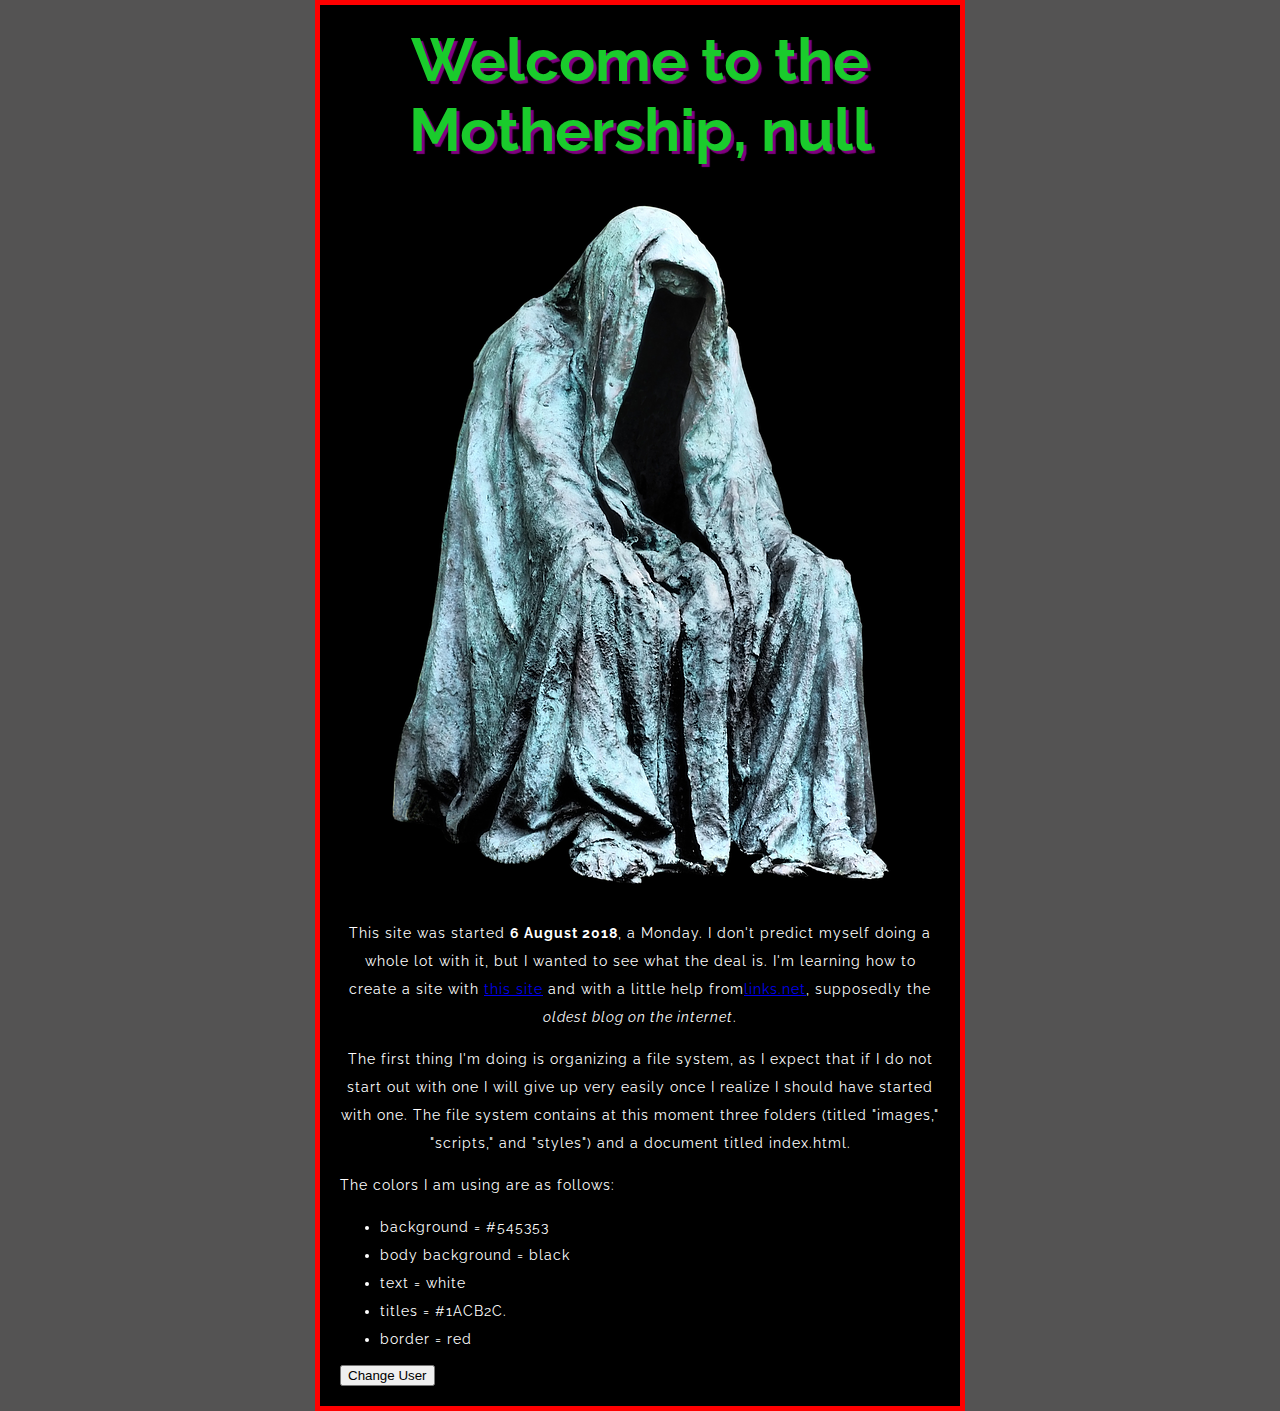
<file: index.html>
<!DOCTYPE html>
<html lang="en-US">
  <head>
    <meta charset="utf-8">
    <meta name="viewport" content="width=device-width, initial-scale=1">
    <meta name="HandheldFriendly" content="True">
    <meta name="apple-mobile-web-app-capable" content="yes">
	
	<meta name="author" content="Takoda Garverick">
	<meta name="description" content="This is my first site. I am using it to document my journey
		in learning html, css, and javascript. Aesthetics are inspired by witch house music, dark
		grunge blogs, and trash, because I'm punk as FUCK.">
		
    <link href="styles/style.css" rel="stylesheet" type="text/css">
    <link href="https://fonts.googleapis.com/css?family=Raleway:500|Roboto" rel="stylesheet">

    <title>takoda's shit</title>
  </head>
  
  <body>
  
	<h1>Welcome to the Mothership</h1> <!--main page title-->
	
    <img src="images/ghost-statue.png" title="click me if you're spooky" alt="ominous ghost statue">
	
	<p align="center">This site was started <strong>6 August 2018</strong>, a Monday. I don't 
	  predict myself doing a whole lot with it,  but I wanted to see what the deal is. I'm learning 
	  how to create a site with 
	  <a href="https://developer.mozilla.org/en-US/docs/Learn/Getting_started_with_the_web" 
	  target="_blank">this site</a> and with a little help from<a href="http://links.net/" 
	  target="_blank">links.net</a>, supposedly the <em>oldest blog on the internet</em>.</p>
	
	<p align="center">The first thing I'm doing is organizing a file system, as I expect that if I 
	  do not start out with one I will give up very easily once I realize I should have started with
	  one. The file system contains at this moment three folders (titled "images," "scripts," and 
	  "styles") and a document titled index.html.</p>
	
	<p align="left">The colors I am using are as follows:</p>
	
	<ul>
	  <li>background = #545353</li>
	  <li>body background = black</li>
	  <li>text = white</li>
	  <li>titles = #1ACB2C.</li>
	  <li>border = red</li>
	</ul>
	
	<button>Change User</button>
    <script src="scripts/main.js"></script>
  </body>
</html>
</file>
<file: styles/style.css>
html {
	font-size: 12px;
	font-family: 'Roboto', sans-serif;
	font-family: 'Raleway', sans-serif;
	background-color: #545353;
}

body {
	width: 600px;
	margin: 0 auto;
	background-color: black;
	padding: 0 20px 20px 20px;
	color: white;
	border: 5px solid red;
}

h1 {
	font-size: 60px;
	text-align: center;
	margin: 0;
	padding: 20px 0;
	color: #1ACB2C;
	text-shadow: 3px 3px 1px purple;
}

p, li {
	font-size: 14px;    
	line-height: 2;
	letter-spacing: 1px;
}

img {
	display: block;
	margin: 0 auto;
}
</file>
